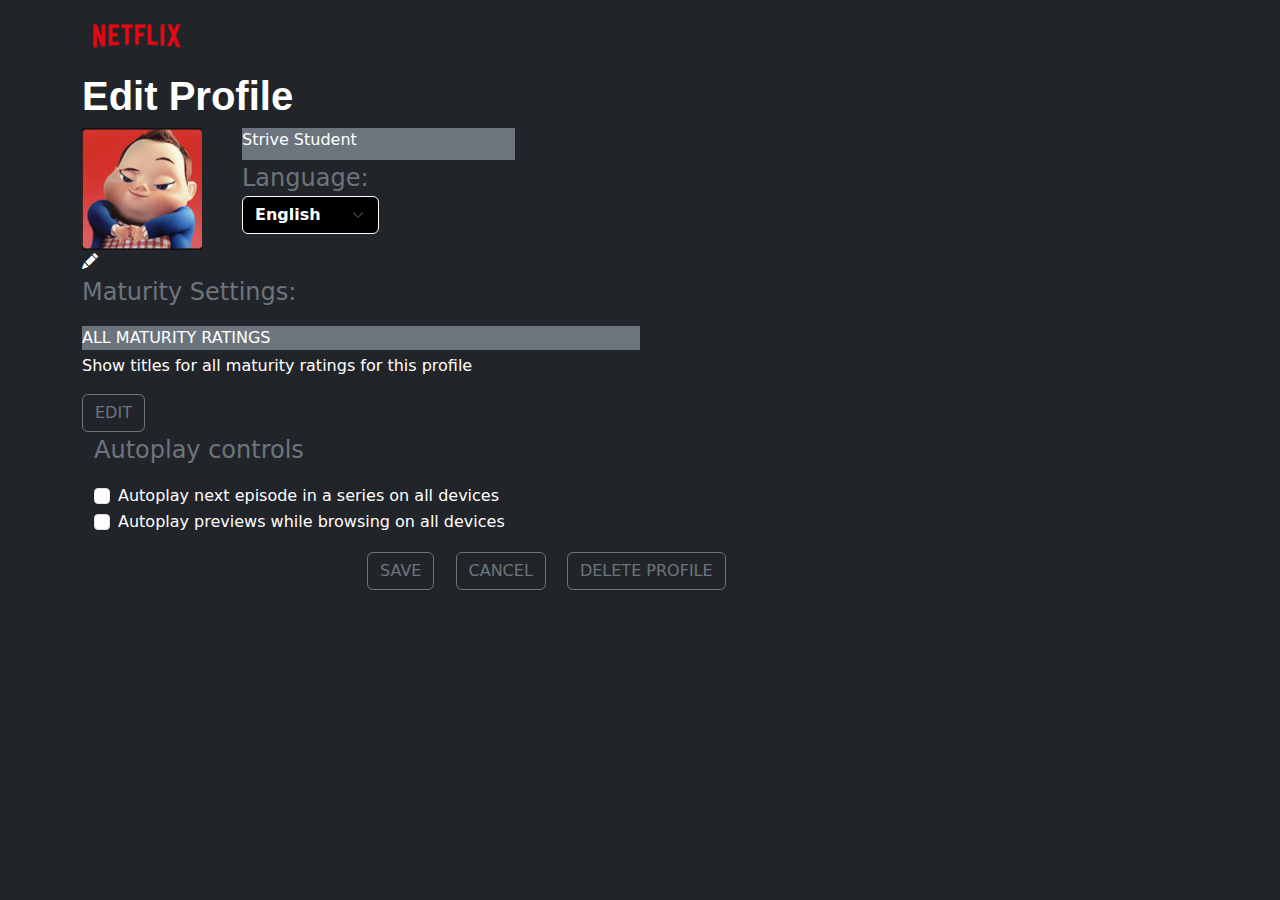
<file: indexProfile.html>
<!DOCTYPE html>
<html lang="en">
<head>
    <meta charset="UTF-8">
    <meta name="viewport" content="width=device-width, initial-scale=1.0">
    <title>Edit Profile</title>
    <link rel="icon" href="assets/netflix-icona.png" type="image/png">
    <link rel="stylesheet" href="css/bootstrap.css">
    <link rel="stylesheet" href="css/styles.css">
    <link rel="stylesheet" href="https://cdn.jsdelivr.net/npm/bootstrap-icons@1.11.2/font/bootstrap-icons.min.css">
</head>
<body class="bg-dark">
    <header>
        <nav class="navbar navbar-expand-lg navbar-light bg-dark">
            <div class="container">
                <a class="navbar-brand" href="./index.html">
                    <img src="assets/netflix_logo.png" alt="logo">
                </a>
            </div>
        </nav>       
    </header>
    <main>
        <section class="container ml-5 pl-5">
            <div><h1  class="text-left text-white">Edit Profile</h1></div>
            <div class="row">
                <div id="profile" class="col-md-6">
                    <img src="assets/avatarG.png" alt="avatar">
                    <i class="bi bi-pencil-fill text-white"><a href="#" target="_blank" rel="noopener noreferrer"></a></i>
                </div>
                <div class="col-md-6">
                    <div id="profileName" class="bg-secondary text-white w-50 text-left"><p>Strive Student</p></div>
                    <label for="language" class="text-secondary">Language:</label>
                    <select name="language" id="language" class="form-select w-25 mb-3">
                        <option value="">English</option>
                        <option value="">Italian</option>
                        <option value="">French</option>
                        <option value="">Spanish</option>
                        <option value="">Greek</option>
                        <option value="">Chinese</option>
                        <option value="">Japanese</option>
                        <option value="">Portoguese</option>
                        <option value="">Deutsch</option>
                        <option value="">Russian</option>
                    </select>
                </div>
            </div>
            <div class="row">
                <div class="col-md-12">
                    <div class="text-secondary font-weight-bold w-100 mb-3">Maturity Settings:</div>
                    <div class="bg-secondary text-white font-weight-bold w-50">ALL MATURITY RATINGS</div>
                    <p class="text-white mt-1">Show titles for all maturity ratings for this profile</p>
                    <button type="button" class="btn btn-outline-secondary">EDIT</button>
                </div>
                <div class="col-md-12">
                    <div class="container">
                        <div class="text-secondary font-weight-bold w-100 mb-3">Autoplay controls</div>
                        <div class="form-check">
                            <input type="checkbox" class="form-check-input" id="next">
                            <label class="form-check-label text-white" for="next">Autoplay next episode in a series on all devices</label>
                        </div>
                        <div class="form-check">
                            <input type="checkbox" class="form-check-input" id="previews">
                            <label class="form-check-label text-white" for="previews">Autoplay previews while browsing on all devices</label>
                        </div>
                    </div>
                </div>
            </div>
            <div class="row justify-content-center mt-3">
                <div class="col-md-6">
                    <button type="button" class="btn btn-outline-secondary me-3">SAVE</button>
                    <button type="button" class="btn btn-outline-secondary me-3">CANCEL</button>
                    <button type="button" class="btn btn-outline-secondary">DELETE PROFILE</button>
                </div>
            </div>
        </section>
    </main>    

    
</body>
</html>
</file>
<file: css/styles.css>
#ix {
  width: 10rem;
  height: 10rem;
}

html {
  scroll-behavior: smooth;
}

body {
  margin: 0;
}

.navbar-nav {
  display: flex;
  align-items: center;
  justify-content: space-evenly;
  gap: 1rem;
}

h1 {
  font-family: Arial;
  font-weight: bold;
}

#genres {
  border-color: white;
  font-weight: bold;
  background-color: black;
  color: white;
  height: 2.4rem;
}

.wrapper {
  display: grid;
  grid-template-columns: repeat(3, 100%);
  overflow: hidden;
  scroll-behavior: smooth;
}
.wrapper section {
  width: 100%;
  position: relative;
  display: grid;
  grid-template-columns: repeat(5, auto);
  margin: 20px 0;
}
.wrapper section .item {
  padding: 0 2px;
  transition: 250ms all;
}
.wrapper section .item:hover {
  margin: 0 40px;
  transform: scale(1.2);
}
.wrapper section a {
  position: absolute;
  color: #fff;
  text-decoration: none;
  font-size: 6em;
  background: rgb(0, 0, 0);
  width: 80px;
  padding: 20px;
  text-align: center;
  z-index: 1;
}
.wrapper section a:nth-of-type(1) {
  top: 0;
  bottom: 0;
  left: 0;
  background: linear-gradient(-90deg, rgba(0, 0, 0, 0) 0%, rgb(0, 0, 0) 100%);
}
.wrapper section a:nth-of-type(2) {
  top: 0;
  bottom: 0;
  right: 0;
  background: linear-gradient(90deg, rgba(0, 0, 0, 0) 0%, rgb(0, 0, 0) 100%);
}

#searchInput {
  color: white;
  background-color: black;
  border-color: white;
}

#language {
  border-color: white;
  background-color: black;
  color: white;
  font-weight: bold;
}

#profile {
  width: 10rem;
}

#profileName {
  height: 2rem;
}

.text-secondary {
  font-size: x-large;
}/*# sourceMappingURL=styles.css.map */
</file>
